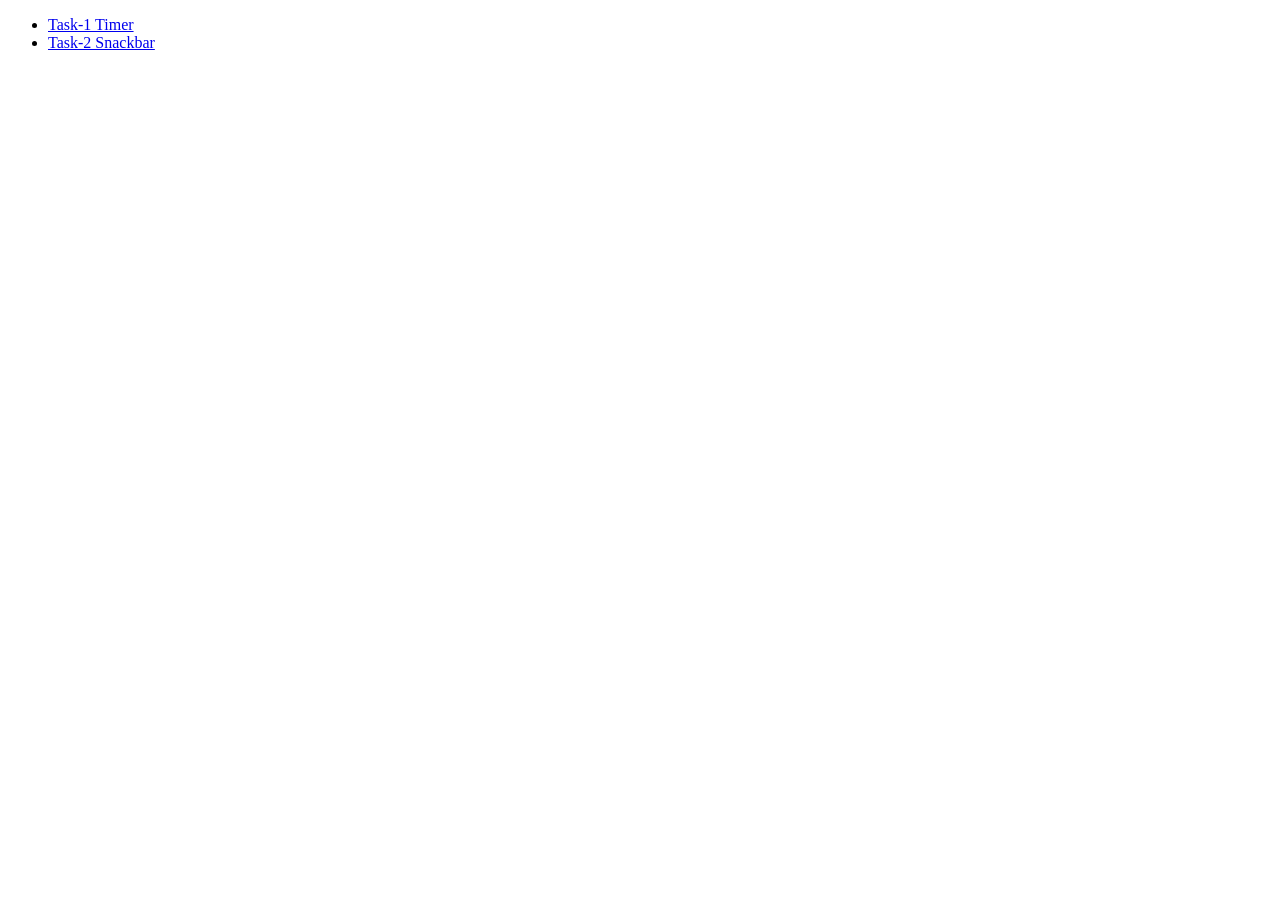
<file: index.html>
<!DOCTYPE html>
<html lang="en">
  <head>
    <meta charset="UTF-8" />
    <link rel="icon" type="image/svg+xml" href="/vanilla-app-template/favicon.svg" />
    <meta name="viewport" content="width=device-width, initial-scale=1.0" />
    <title>goit-js-hw-10</title>
  </head>
  <body>
    <ul>
      <li><a href="./1-timer.html">Task-1 Timer</a></li>
      <li><a href="./2-snackbar.html">Task-2 Snackbar</a></li>
    </ul>
  </body>
</html>
</file>
